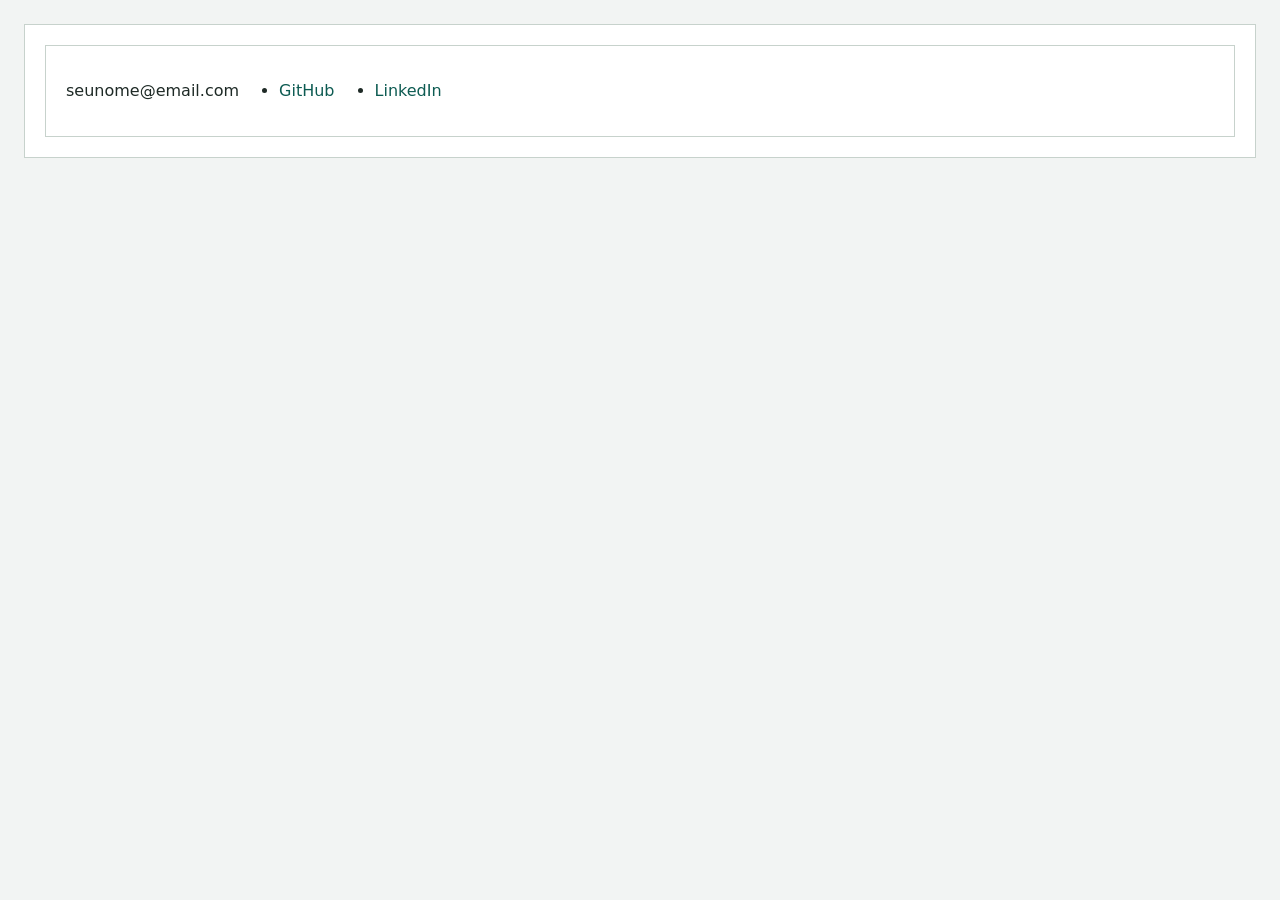
<file: ponto-de-partida/contato.html>
<!DOCTYPE html>
<html lang="pt-br">
<head>
    <meta charset="UTF-8">
    <meta name="viewport" content="width=device-width, initial-scale=1.0">
    <link rel="stylesheet" href="style.css">
    <title>Contato</title>
</head>
<body>
    <main>
        <footer class="rodape" id="contato">
            <p>seunome@email.com</p>
            <ul class="links">
                <li><a href="#">GitHub</a></li>
                <li><a href="#">LinkedIn</a></li>
            </ul>
  </footer>
  </main>
</body>
</html>
</file>
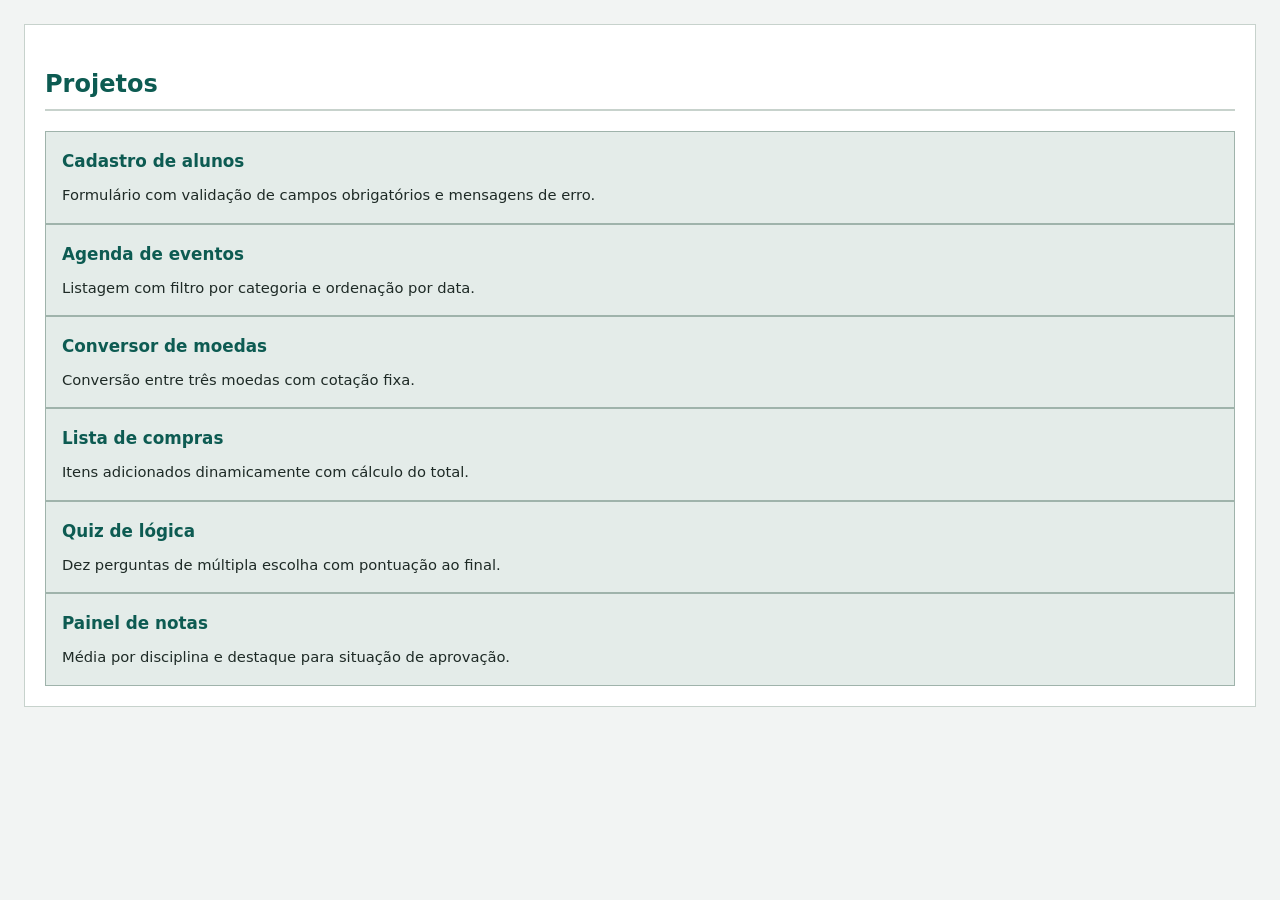
<file: ponto-de-partida/projetos.html>
<!DOCTYPE html>
<html lang="pt-br">
<head>
    <meta charset="UTF-8">
    <meta name="viewport" content="width=device-width, initial-scale=1.0">
    <link rel="stylesheet" href="style.css">
    <title>Projetos</title>
</head>
<body>
    <main>
    <section id="projetos">
      <h2>Projetos</h2>

      <div class="galeria">

        <article class="card">
          <h3>Cadastro de alunos</h3>
          <p>Formulário com validação de campos obrigatórios e mensagens de erro.</p>
        </article>

        <article class="card">
          <h3>Agenda de eventos</h3>
          <p>Listagem com filtro por categoria e ordenação por data.</p>
        </article>

        <article class="card">
          <h3>Conversor de moedas</h3>
          <p>Conversão entre três moedas com cotação fixa.</p>
        </article>

        <article class="card">
          <h3>Lista de compras</h3>
          <p>Itens adicionados dinamicamente com cálculo do total.</p>
        </article>

        <article class="card">
          <h3>Quiz de lógica</h3>
          <p>Dez perguntas de múltipla escolha com pontuação ao final.</p>
        </article>

        <article class="card">
          <h3>Painel de notas</h3>
          <p>Média por disciplina e destaque para situação de aprovação.</p>
        </article>

      </div>
    </section>
  </main>
</body>
</html>
</file>
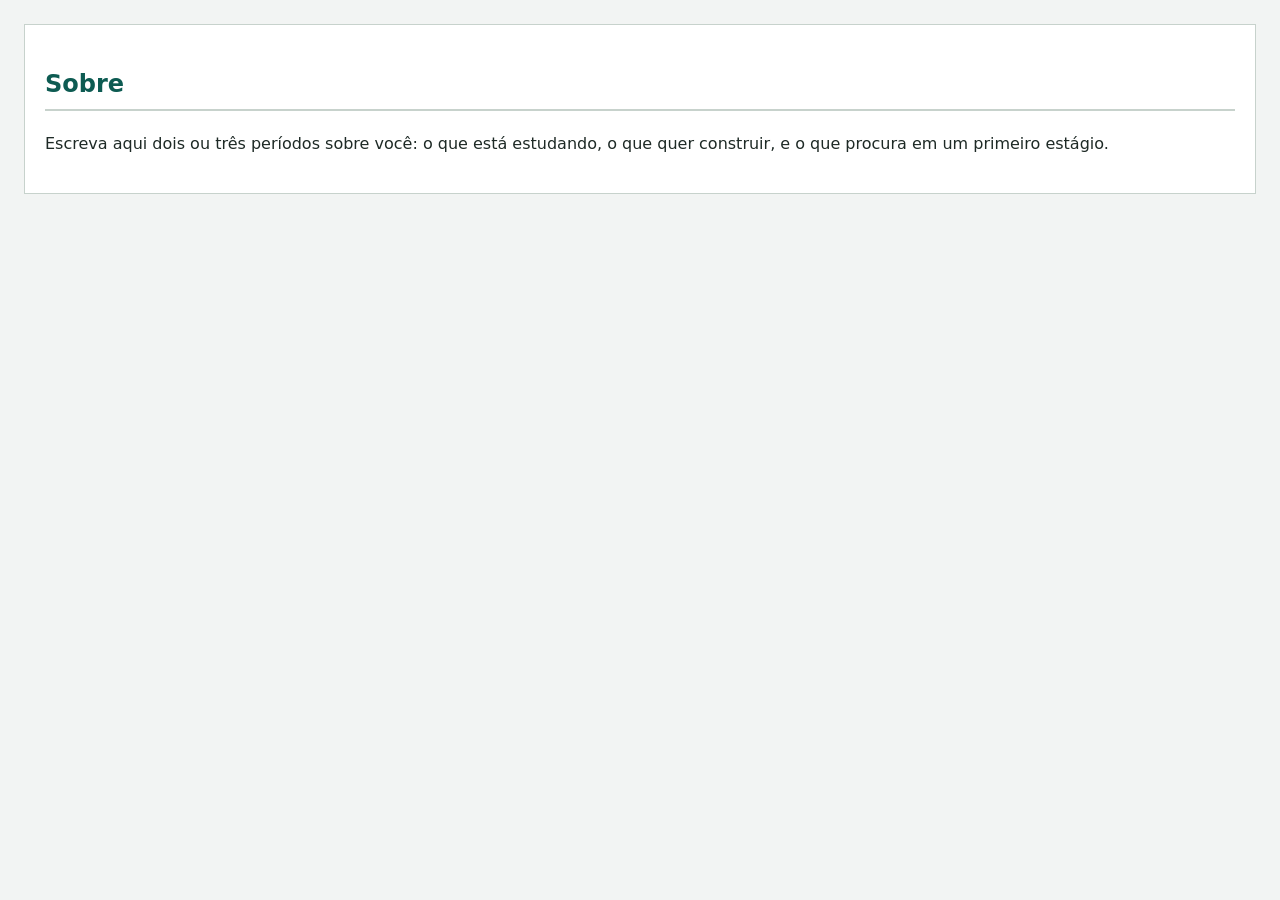
<file: ponto-de-partida/sobre.html>
<!DOCTYPE html>
<html lang="en">
<head>
    <meta charset="UTF-8">
    <meta name="viewport" content="width=device-width, initial-scale=1.0">
    <link rel="stylesheet" href="style.css">
    <title>Sobre</title>
</head>
<body>
    <main>
        <section id="sobre">
            <h2>Sobre</h2>
            <p>Escreva aqui dois ou três períodos sobre você: o que está estudando, o que quer construir, e o que procura em um primeiro estágio.</p>
        </section>
    </main>
</body>
</html>
</file>
<file: ponto-de-partida/style.css>
/* ==========================================================
   PONTO DE PARTIDA — AULA 4

   Onde a aula 3 terminou, com o R1 de hoje já resolvido como
   referência. Se você faltou, perdeu o arquivo ou não terminou
   a aula anterior, comece daqui.

   Os requisitos estão no Material_Aula04, cada um com o critério
   de aceite. As dicas ficam no fim daquele documento — abra só
   se travar.
   ========================================================== */

/* ----------------------------------------------------------
   RESULTADO DA AULA 3 — cor, tipografia e box model.
   Não é preciso mexer nesta parte hoje.
   ---------------------------------------------------------- */

body {
  font-family: system-ui, -apple-system, "Segoe UI", Arial, sans-serif;
  font-size: 16px;
  line-height: 1.6;
  color: #1e2a26;
  background-color: #f2f4f3;
  margin: 0;
  padding: 24px;
}

.topo {
  display: flex;
  align-items: center;
  gap: 20px;
  background-color: #ffffff;
  padding: 20px;
  border: 2px solid #0d5b52;
  margin-bottom: 24px;
}

.foto {
  border-radius: 50%;
}

#titulo-principal {
  color: #0d5b52;
  margin: 0;
}

.cargo {
  margin: 4px 0 0 0;
  color: #5f706a;
}

.menu {
  background-color: #ffffff;
  padding: 12px 20px;
  border: 1px solid #c7d2cc;
  margin-bottom: 24px;
}

.menu a {
  color: #0d5b52;
  text-decoration: none;
}

.menu a:hover {
  text-decoration: underline;
}

main {
  background-color: #ffffff;
  padding: 20px;
  border: 1px solid #c7d2cc;
  margin-bottom: 24px;
}

h2 {
  color: #0d5b52;
  border-bottom: 2px solid #c7d2cc;
  padding-bottom: 6px;
}


.carrossel img {
  width: 300px;
  border: 1px solid #9fb3ab;
}

.card {
  background-color: #e4ece9;
  border: 1px solid #9fb3ab;
  padding: 16px;
}

.card h3 {
  margin: 0 0 8px 0;
  color: #0d5b52;
  font-size: 1.05rem;
}

.card p {
  margin: 0;
  font-size: 0.92rem;
}

.rodape {
  display: flex;
  align-items: center;
  background-color: #ffffff;
  padding: 16px 20px;
  border: 1px solid #c7d2cc;
}

.links {
  display: flex;
  align-items: center;
  gap: 40px;
}

.rodape a {
  color: #0d5b52;
  text-decoration: none;
}

@media (max-width: 500px) {
  .rodape {
  display: flex;
  flex-direction: column;
  align-items: flex-start;
  background-color: #ffffff;
  padding: 16px 20px;
  border: 1px solid #c7d2cc;
  }

  .rodape a {
  color: #0d5b52;
  text-decoration: none;
}

  .links {
  display: flex;
  flex-direction: column;
  align-items: flex-start;
  gap: 20px;
  margin: 0;
  padding-left: 20px;
  }

  
}

@media (max-width: 360px) {
  .topo {
    display: flex;
    flex-direction: column;
    justify-content: center;
    gap: 20px;
    background-color: #ffffff;
    padding: 20px;
    border: 2px solid #0d5b52;
    margin-bottom: 24px;
  }

  .menu {
    display: flex;
    flex-direction: column;
    align-items: center;
    background-color: #ffffff;
    padding: 12px 20px;
    border: 1px solid #c7d2cc;
    margin-bottom: 24px;
  }

  #list {
    display: flex;
    gap: 15px;
  }

  .menu a {
    color: #0d5b52;
    text-decoration: none;
  }

  .menu a:hover {
    text-decoration: underline;
  }

  .carrossel img {
    width: 260px;
    border: 1px solid #9fb3ab;
  }
}

/* ==========================================================
   R1 — NAVEGAÇÃO HORIZONTAL   ·   já resolvido
   Referência para os requisitos seguintes. O raciocínio está
   explicado no Material_Aula04, seção 3.
   ========================================================== */

.menu ul {
  display: flex;      /* declarado no <ul>, que é o pai dos <li> */
  gap: 24px;
  list-style: none;   /* remove os marcadores */
  margin: 0;          /* <ul> tem margem por padrão do navegador */
  padding: 0;         /* e recuo à esquerda por padrão */
}


/* ==========================================================
   DAQUI PARA BAIXO É COM VOCÊ

   R2 · cabeçalho com foto e nome alinhados
   R3 · galeria que se reorganiza por largura
   R4 · rodapé em linha
   R5 · breakpoint em 600px
   R6 · funcionar em 360px
   R7 · segunda página e navegação
   R8 · carrossel de destaques
   ========================================================== */
</file>
